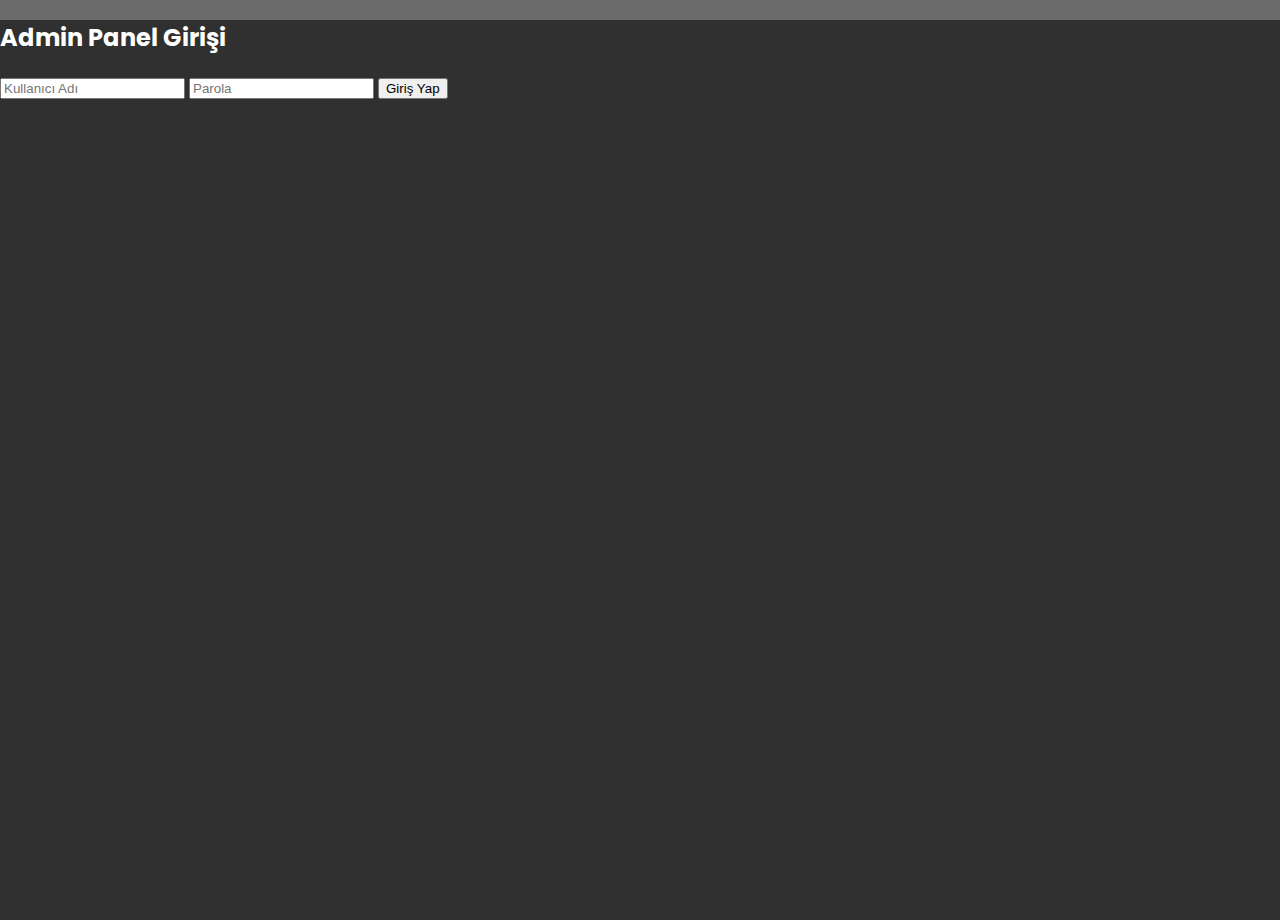
<file: admin-panel.html>
<!DOCTYPE html>
<html lang="tr">
<head>
<meta charset="UTF-8">
<meta name="viewport" content="width=device-width, initial-scale=1.0">
<title>Admin Girişi</title>
<link href="https://fonts.googleapis.com/css2?family=Poppins:wght@700&display=swap" rel="stylesheet">
<link rel="stylesheet" href="style.css">
</head>
<body>
<div class="login-container">
  <h2>Admin Panel Girişi</h2>
  <form id="admin-login-form">
    <input type="text" id="username" placeholder="Kullanıcı Adı" required>
    <input type="password" id="password" placeholder="Parola" required>
    <button type="submit">Giriş Yap</button>
  </form>
  <div id="login-msg" style="margin-top:10px;color:#f0f;text-shadow:0 0 10px #c020ff;"></div>
</div>

<script>
document.getElementById('admin-login-form').addEventListener('submit', function(e){
  e.preventDefault();
  const user = document.getElementById('username').value;
  const pass = document.getElementById('password').value;
  if(user === 'admin' && pass === '1234'){ 
    window.location.href = 'admin-panel.html';
  } else {
    document.getElementById('login-msg').textContent = 'Hatalı kullanıcı adı veya parola!';
  }
});
</script>
</body>
</html>
</file>
<file: style.css>
:root{
  --bg:#0a0a0a9a;
  --card:#07074e91;
  --neon:#9b59b6;
  --neon-2:#8e44ad;
  --muted: rgba(255,255,255,0.06);
  --glass: rgba(255,255,255,0.03);
  --accent: linear-gradient(135deg,var(--neon),var(--neon-2));
  --radius:14px;
  --card-w:220px;
  --card-h:270px;
}

*{box-sizing:border-box}
html,body{height:100%;margin:0;font-family:'Poppins',sans-serif;background:var(--bg);color:#fff;-webkit-font-smoothing:antialiased}
a{color:inherit;text-decoration:none}

/* background video */
#bg-video{position:fixed;inset:0;width:100%;height:100%;object-fit:cover;z-index:-2;filter:brightness(0.9)}

/* top nav */
.topnav{position:fixed;top:18px;left:0;right:0;display:flex;justify-content:center;z-index:60}
.topnav ul{list-style:none;margin:0;padding:0;display:flex}
.topnav a{display:inline-block;padding:8px 14px;border-radius:10px;color:var(--neon);background:transparent;font-weight:700;box-shadow:0 6px 18px rgba(0,0,0,0.6)}
.topnav a:hover{transform:translateY(-2px);box-shadow:0 14px 30px rgba(155,89,182,0.12)}

/* main */
.main{padding:110px 20px 80px}

/* products header */
.products-section .products-header{display:flex;align-items:center;justify-content:space-between;max-width:1200px;margin:0 auto 8px;padding:0 12px}
.products-section h2{margin:0;font-size:26px;color:var(--neon);text-shadow:0 0 8px var(--neon),0 0 20px var(--neon-2)}
.pagination-controls{display:flex;align-items:center;gap:8px}
.page-btn{background:transparent;border:1px solid rgba(255,255,255,0.06);color:#ffffff2d;padding:6px 10px;border-radius:8px;cursor:pointer}
.page-btn:hover{background:rgba(255, 255, 255, 0)}

/* uniform product grid */
.product-grid{max-width:1200px;margin:12px auto;display:grid;grid-template-columns:repeat(3,1fr);gap:22px;padding:12px;justify-items:center}

/* product card */
.product-card{
  width:var(--card-w);
  height:var(--card-h);
  background:var(--card);
  border-radius:var(--radius);
  overflow:hidden;
  position:relative;
  display:flex;
  flex-direction:column;
  align-items:center;
  text-align:center;
  padding:12px;
  transition:transform .28s cubic-bezier(.2,.9,.3,1),box-shadow .28s;
  transform-style:preserve-3d;
  box-shadow:0 4px 20px rgba(0,0,0,0.6);
  border:1px solid rgba(255,255,255,0.03);
}

/* dragging style */
.product-card.dragging {
  opacity: 0.6;
  transform: scale(0.95);
  box-shadow: 0 0 20px rgba(155,89,182,0.5);
}

/* neon frame */
.product-card::before{
  content:"";
  position:absolute;inset:0;border-radius:inherit;padding:2px;
  background:linear-gradient(90deg, rgba(156, 89, 182, 0.178), rgba(113, 68, 173, 0.349));
  pointer-events:none;
  box-shadow:0 6px 24px rgba(45, 5, 119, 0.329),0 0 30px rgba(155,89,182,0.03);
}
.product-card .neon-border{
  position:absolute;inset:0;border-radius:inherit;pointer-events:none;
  box-shadow:0 0 18px var(--neon),0 0 36px var(--neon-2) inset;
  opacity:.0;transition:opacity .25s ease;
}
.product-card:hover .neon-border{opacity:1}

/* image */
.product-card img{
  width:100%;
  height:150px;
  object-fit:cover;
  border-radius:10px;
  display:block;
  transform:translateZ(0);
}

/* title (neon sparkle) */
.product-title{
  margin:10px 0 0;
  font-weight:700;
  color:#bcb2f7;
  font-size:15px;
  text-shadow:0 0 8px rgba(209, 13, 209, 0.9),0 0 18px rgba(38, 29, 163, 0.6);
  background: linear-gradient(90deg,#fff 0%,#fff 100%);
  -webkit-background-clip:text;background-clip:text;color:transparent;
}

/* small space for link button */
.product-card .buy{
  margin-top:auto;
  width:100%;
  display:flex;
  gap:8px;
  justify-content:center;
  padding-top:10px;
}

/* buy button */
.btn-buy{
  background:var(--neon);
  color:#acb4ff;padding:8px 12px;border-radius:10px;font-weight:700;border:none;cursor:pointer;box-shadow:0 8px 30px rgba(155,89,182,0.12)
}
.btn-buy:hover{transform:translateY(-3px)}

/* 3D hover */
.product-card:hover{ transform: translateY(-10px) rotateX(4deg) scale(1.03); box-shadow:0 20px 60px rgba(155,89,182,0.12) }

/* admin area */
.admin-main{padding:90px 20px 60px;display:flex;justify-content:center}
.admin-panel{max-width:1100px;width:100%;background:rgba(255, 255, 255, 0);padding:22px;border-radius:14px;box-shadow:0 10px 40px rgba(0, 0, 0, 0.068)}
.admin-panel h1{margin:0 0 14px;color:var(--neon)}
.admin-form{display:grid;grid-template-columns:1fr 320px;gap:18px;align-items:start}
.admin-form .form-row{display:flex;flex-direction:column;gap:8px}
.admin-form label{font-size:13px;color:rgba(255,255,255,0.8)}
.admin-form input{padding:10px;border-radius:10px;border:1px solid rgba(255,255,255,0.04);background:var(--glass);color:#fff}
.form-actions{display:flex;gap:12px;align-items:center}
.btn-primary{background:var(--neon);color:#fff;padding:10px 14px;border-radius:10px;border:none;cursor:pointer;font-weight:700}
.btn-ghost{background:transparent;border:1px solid rgba(255,255,255,0.05);color:#fff;padding:10px 12px;border-radius:10px;cursor:pointer}

/* preview on right */
.preview{padding:8px}
.preview-card{width:260px;height:200px;background:var(--card);border-radius:10px;padding:10px;display:flex;flex-direction:column;align-items:center;justify-content:center}
.preview-card img{width:100%;height:120px;object-fit:cover;border-radius:8px}
.preview-card p{margin:8px 0 0;font-weight:700;color:var(--neon)}

/* admin grid uses same product-card */
.admin-grid{margin-top:18px;display:grid;grid-template-columns:repeat(3,1fr);gap:18px}

/* responsive */
@media (max-width:980px){
  .product-grid,.admin-grid{grid-template-columns:repeat(2,1fr)}
  .admin-form{grid-template-columns:1fr}
  .preview-card{width:100%}
}
@media (max-width:600px){
  .product-grid,.admin-grid{grid-template-columns:repeat(1,1fr)}
  :root{--card-w:calc(100% - 60px);--card-h:320px}
}

/* sparkle cursor */
#sparkles-container{position:fixed;pointer-events:none;inset:0;z-index:80}
.sparkle{
  position:absolute;width:10px;height:10px;border-radius:50%;background:radial-gradient(circle, rgba(255,255,255,1) 0%, rgba(155,89,182,0.9) 40%, rgba(142,68,173,0.2) 70%, rgba(142,68,173,0)100%);
  transform:translate(-50%,-50%) scale(.6);
  mix-blend-mode:screen;opacity:0;
  transition:opacity .2s, transform .35s;
}
</file>
